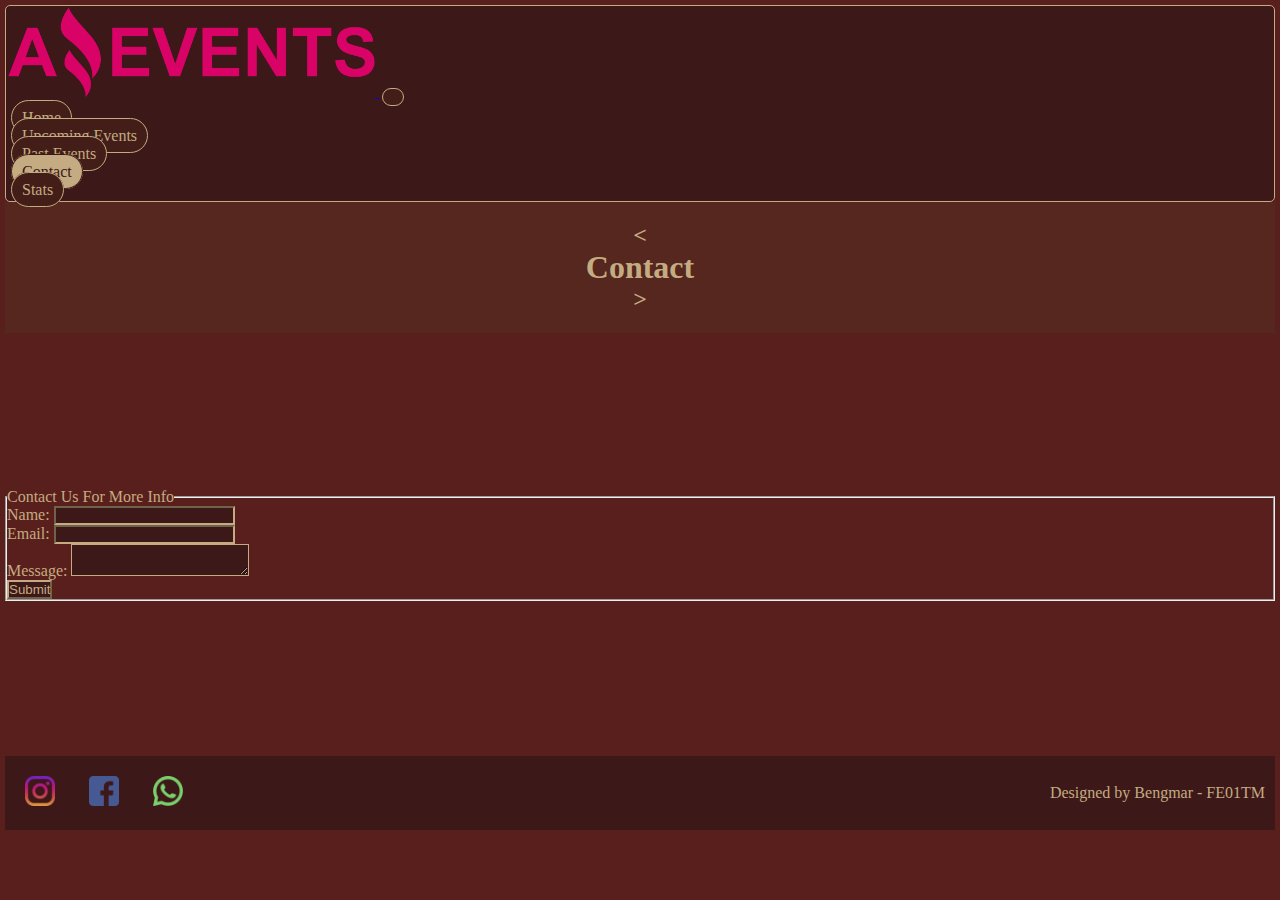
<file: contact.html>
<!DOCTYPE html>
<html lang="en">
  <head>
    <meta charset="UTF-8" >
    <meta http-equiv="X-UA-Compatible" content="IE=edge" >
    <meta name="viewport" content="width=device-width, initial-scale=1.0" >
    <title>AE - Contact Us</title>
    <link
      rel="shortcut icon"
      href="./assets/favicon-AmazingEvents.ico"
      type="image/x-icon"
    >
    <link
      href="https://cdn.jsdelivr.net/npm/bootstrap@5.3.0-alpha1/dist/css/bootstrap.min.css"
      rel="stylesheet"
      integrity="sha384-GLhlTQ8iRABdZLl6O3oVMWSktQOp6b7In1Zl3/Jr59b6EGGoI1aFkw7cmDA6j6gD"
      crossorigin="anonymous"
    >
    <link rel="stylesheet" href="./styles/style.css" >
  </head>
  <body>
    <header class="sticky-top">
      <!-- Navbar -->
      <nav class="navbar navbar-expand-lg container-header">
        <!-- Navbar brand -->
        <a class="navbar-brand me-2" href="./index.html">
          <img
            class="logo"
            src="./assets/Logo_AmazingEvents.png"
            alt="Logo"
            loading="lazy"
            style="margin-top: -1px"
          >
        </a>

        <!-- Toggle button -->
        <button
          class="navbar-toggler details"
          type="button"
          data-bs-toggle="collapse"
          data-bs-target="#navbarNav"
          aria-controls="navbarNav"
          aria-expanded="false"
          aria-label="Toggle navigation"
        >
          <span class="navbar-toggler-icon"></span>
        </button>
        <div class="collapse navbar-collapse" id="navbarNav">
          <ul class="navbar-nav ms-auto">
            <li class="nav-item">
              <a class="details nav-link" href="./index.html"
                >Home</a
              >
            </li>
            <li class="nav-item">
              <a class="details nav-link" href="./upcoming_events.html"
                >Upcoming Events</a
              >
            </li>
            <li class="nav-item">
              <a class="details nav-link" href="./past_events.html"
                >Past Events</a
              >
            </li>
            <li class="nav-item">
              <a class="details nav-link active" aria-current="page" href="#">Contact</a>
            </li>
            <li class="nav-item">
              <a class="details nav-link" href="./stats.html">Stats</a>
            </li>
          </ul>
        </div>
      </nav>
      <!-- Navbar finish-->

      <div class="container-flex page">
        <div class="row">
          <a href="./past_events.html" class="special-title col-1"
            ><h2 class="title">&lt;</h2></a
          >
          <h1 class="title col-10">Contact</h1>
          <a href="./stats.html" class="special-title col-1"
            ><h2 class="title">&gt;</h2></a
          >
        </div>
      </div>
    </header>
    <main>
      <div class="container col-10 col-lg-6">
        <form class="form-text">
          <fieldset>
            <legend>Contact Us For More Info</legend>
            <div class="mb-3">
              <label for="name" class="form-label">Name:</label>
              <input type="text" class="form-control" id="name" >
            </div>
            <div class="mb-3">
              <label for="inputemail" class="form-label">Email:</label>
              <input type="email" class="form-control" id="inputemail" >
            </div>
            <div class="mb-3">
              <label class="form-label" for="message">Message:</label>
              <textarea
                id="message"
                name="comment"
                class="form-control"
              ></textarea>
            </div>
            <button type="submit" class="btn btn-primary">Submit</button>
          </fieldset>
        </form>
      </div>
    </main>
    <footer>
      <div>
        <a href="https://www.instagram.com"
          ><img class="redes" src="./assets/instagram.png" alt="logo_instagram"
        ></a>
        <a href="https://www.facebook.com"
          ><img class="redes" src="./assets/facebook.png" alt="logo_facebook"
        ></a>
        <a href="https://www.whatsapp.com"
          ><img class="redes" src="./assets/whatsapp.png" alt="logo_whatsapp"
        ></a>
      </div>
      <div>
        <p class="price">Designed by Bengmar - FE01TM</p>
      </div>
    </footer>
    <script
      src="https://cdn.jsdelivr.net/npm/bootstrap@5.3.0-alpha1/dist/js/bootstrap.bundle.min.js"
      integrity="sha384-w76AqPfDkMBDXo30jS1Sgez6pr3x5MlQ1ZAGC+nuZB+EYdgRZgiwxhTBTkF7CXvN"
      crossorigin="anonymous"
    ></script>
  </body>
</html>
</file>
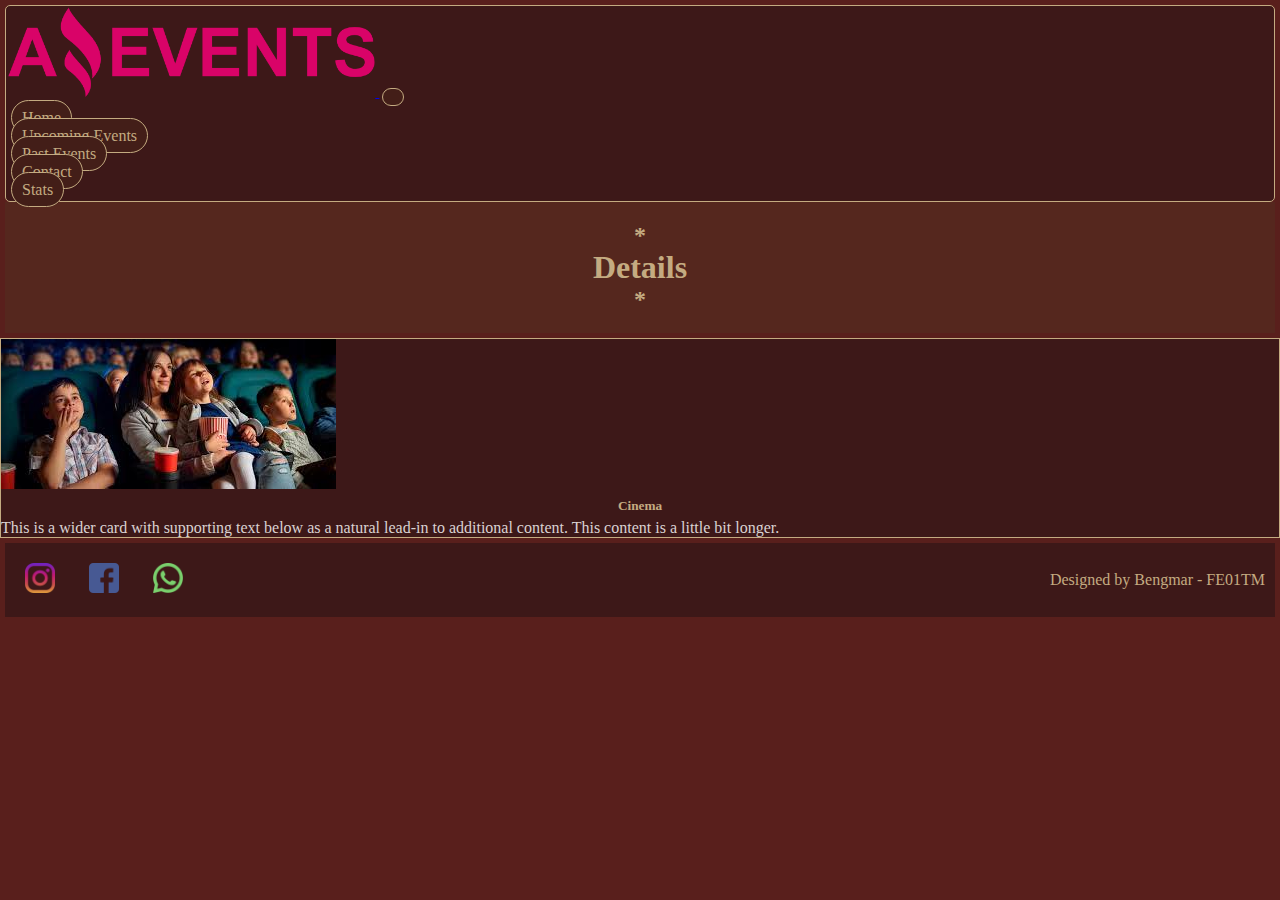
<file: details.html>
<!DOCTYPE html>
<html lang="en">
  <head>
    <meta charset="UTF-8" >
    <meta http-equiv="X-UA-Compatible" content="IE=edge" >
    <meta name="viewport" content="width=device-width, initial-scale=1.0" >
    <link rel="shortcut icon" href="./assets/favicon-AmazingEvents.ico" type="image/x-icon" >
    <title>AE - Details</title>
    <link
      href="https://cdn.jsdelivr.net/npm/bootstrap@5.3.0-alpha1/dist/css/bootstrap.min.css"
      rel="stylesheet"
      integrity="sha384-GLhlTQ8iRABdZLl6O3oVMWSktQOp6b7In1Zl3/Jr59b6EGGoI1aFkw7cmDA6j6gD"
      crossorigin="anonymous"
    >
    <link rel="stylesheet" href="./styles/style.css" >
  </head>
  <body>
    <header class="sticky-top">
      <!-- Navbar -->
      <nav class="navbar navbar-expand-lg container-header">
        <!-- Navbar brand -->
        <a class="navbar-brand me-2" href="./index.html">
          <img
            class="logo"
            src="./assets/Logo_AmazingEvents.png"
            alt="Logo"
            loading="lazy"
            style="margin-top: -1px"
          >
        </a>

        <!-- Toggle button -->
        <button
          class="navbar-toggler details"
          type="button"
          data-bs-toggle="collapse"
          data-bs-target="#navbarNav"
          aria-controls="navbarNav"
          aria-expanded="false"
          aria-label="Toggle navigation"
        >
          <span class="navbar-toggler-icon"></span>
        </button>
        <div class="collapse navbar-collapse" id="navbarNav">
          <ul class="navbar-nav ms-auto">
            <li class="nav-item">
              <a class="details nav-link" href="./index.html"
                >Home</a
              >
            </li>
            <li class="nav-item">
              <a class="details nav-link" href="./upcoming_events.html"
                >Upcoming Events</a
              >
            </li>
            <li class="nav-item">
              <a class="details nav-link" href="./past_events.html"
                >Past Events</a
              >
            </li>
            <li class="nav-item">
              <a class="details nav-link" href="./contact.html">Contact</a>
            </li>
            <li class="nav-item">
              <a class="details nav-link" href="./stats.html">Stats</a>
            </li>
          </ul>
        </div>
      </nav>
      <!-- Navbar finish-->

      <div class="container-flex page">
        <div class="row">
          <a href="#" class="special-title col-1"
            ><h2 class="title">*</h2></a
          >
          <h1 class="title col-10">Details</h1>
          <a href="#" class="special-title col-1"
            ><h2 class="title">*</h2></a
          >
        </div>
      </div>
    </header>
    <main>
        <div class="card h-100 m-3">
            <div class="row g-0">
              <div class="col-md-4">
                <img src="./assets/Cinema.jpg" class="img-fluid rounded-start w-100" alt="Cinema">
              </div>
              <div class="col-md-8">
                <div class="card-body text-center">
                  <h5 class="card-title">Cinema</h5>
                  <p class="card-text">This is a wider card with supporting text below as a natural lead-in to additional content. This content is a little bit longer.</p>
                </div>
              </div>
            </div>
          </div>
    </main>
    <footer>
        <div>
          <a href="https://www.instagram.com" ><img class="redes" src="./assets/instagram.png" alt="logo_instagram"></a>
          <a href="https://www.facebook.com" ><img class="redes" src="./assets/facebook.png" alt="logo_facebook"></a>
          <a href="https://www.whatsapp.com" ><img class="redes" src="./assets/whatsapp.png" alt="logo_whatsapp"></a>
        </div>
        <div>
          <p class="price">Designed by Bengmar - FE01TM</p>
        </div>
      </footer>
      <script
        src="https://cdn.jsdelivr.net/npm/bootstrap@5.3.0-alpha1/dist/js/bootstrap.bundle.min.js"
        integrity="sha384-w76AqPfDkMBDXo30jS1Sgez6pr3x5MlQ1ZAGC+nuZB+EYdgRZgiwxhTBTkF7CXvN"
        crossorigin="anonymous"
      ></script>   
  </body>
</html>
</file>
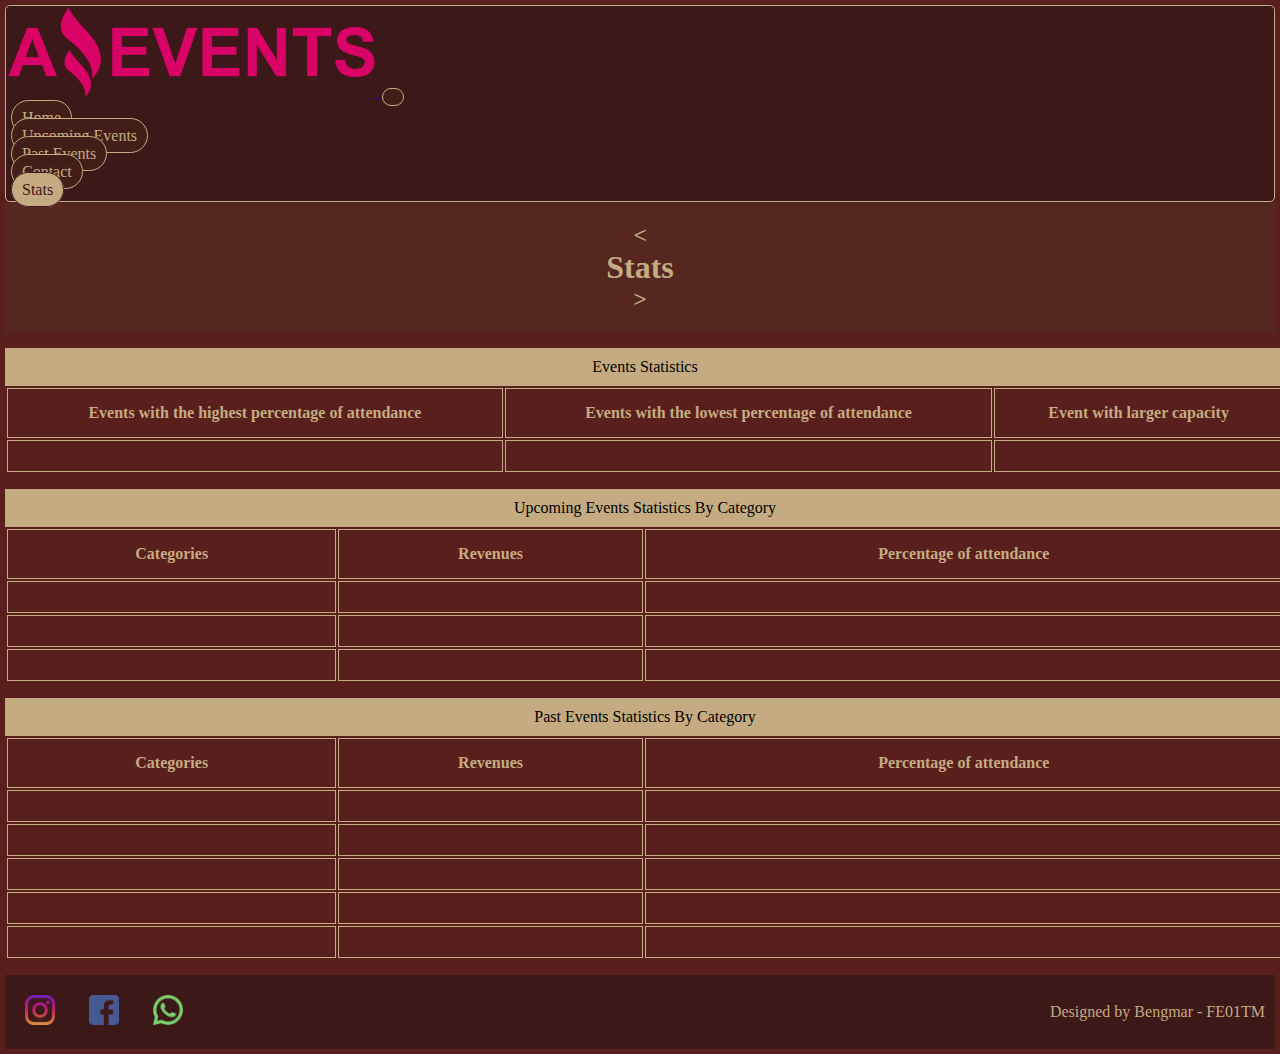
<file: stats.html>
<!DOCTYPE html>
<html lang="en">
  <head>
    <meta charset="UTF-8" >
    <meta http-equiv="X-UA-Compatible" content="IE=edge" >
    <meta name="viewport" content="width=device-width, initial-scale=1.0" >
    <title>AE - Stats</title>
    <link
      rel="shortcut icon"
      href="./assets/favicon-AmazingEvents.ico"
      type="image/x-icon"
    >
    <link
      href="https://cdn.jsdelivr.net/npm/bootstrap@5.3.0-alpha1/dist/css/bootstrap.min.css"
      rel="stylesheet"
      integrity="sha384-GLhlTQ8iRABdZLl6O3oVMWSktQOp6b7In1Zl3/Jr59b6EGGoI1aFkw7cmDA6j6gD"
      crossorigin="anonymous"
    >
    <link rel="stylesheet" href="./styles/style.css" >
  </head>
  <body>
    <header class="sticky-top">
      <!-- Navbar -->
      <nav class="navbar navbar-expand-lg container-header">
        <!-- Navbar brand -->
        <a class="navbar-brand me-2" href="./index.html">
          <img
            class="logo"
            src="./assets/Logo_AmazingEvents.png"
            alt="Logo"
            loading="lazy"
            style="margin-top: -1px"
          >
        </a>

        <!-- Toggle button -->
        <button
          class="navbar-toggler details"
          type="button"
          data-bs-toggle="collapse"
          data-bs-target="#navbarNav"
          aria-controls="navbarNav"
          aria-expanded="false"
          aria-label="Toggle navigation"
        >
          <span class="navbar-toggler-icon"></span>
        </button>
        <div class="collapse navbar-collapse" id="navbarNav">
          <ul class="navbar-nav ms-auto">
            <li class="nav-item">
              <a class="details nav-link" href="./index.html"
                >Home</a
              >
            </li>
            <li class="nav-item">
              <a class="details nav-link" href="./upcoming_events.html"
                >Upcoming Events</a
              >
            </li>
            <li class="nav-item">
              <a class="details nav-link" href="./past_events.html"
                >Past Events</a
              >
            </li>
            <li class="nav-item">
              <a class="details nav-link" href="./contact.html">Contact</a>
            </li>
            <li class="nav-item">
              <a class="details nav-link active" aria-current="page" href="#">Stats</a>
            </li>
          </ul>
        </div>
      </nav>
      <!-- Navbar finish-->

      <div class="container-flex page">
        <div class="row">
          <a href="./contact.html" class="special-title col-1"
            ><h2 class="title">&lt;</h2></a
          >
          <h1 class="title col-10">Stats</h1>
          <a href="./index.html" class="special-title col-1"
            ><h2 class="title">&gt;</h2></a
          >
        </div>
      </div>
    </header>
    <main>
      <div class="container">
        <table>
          <caption>
            Events Statistics
          </caption>
          <thead>
            <tr>
              <th>Events with the highest percentage of attendance</th>
              <th>Events with the lowest percentage of attendance</th>
              <th>Event with larger capacity</th>
            </tr>
          </thead>
          <tbody>
            <tr>
              <td></td>
              <td></td>
              <td></td>
            </tr>
          </tbody>
        </table>
        <table>
          <caption>
            Upcoming Events Statistics By Category
          </caption>
          <thead>
            <tr>
              <th>Categories</th>
              <th>Revenues</th>
              <th>Percentage of attendance</th>
            </tr>
          </thead>
          <tbody>
            <tr>
              <td></td>
              <td></td>
              <td></td>
            </tr>
            <tr>
              <td></td>
              <td></td>
              <td></td>
            </tr>
            <tr>
              <td></td>
              <td></td>
              <td></td>
            </tr>
          </tbody>
        </table>
        <table>
          <caption>
            Past Events Statistics By Category
          </caption>
          <thead>
            <tr>
              <th>Categories</th>
              <th>Revenues</th>
              <th>Percentage of attendance</th>
            </tr>
          </thead>
          <tbody>
            <tr>
              <td></td>
              <td></td>
              <td></td>
            </tr>
            <tr>
              <td></td>
              <td></td>
              <td></td>
            </tr>
            <tr>
              <td></td>
              <td></td>
              <td></td>
            </tr>
            <tr>
              <td></td>
              <td></td>
              <td></td>
            </tr>
            <tr>
              <td></td>
              <td></td>
              <td></td>
            </tr>
          </tbody>
        </table>
      </div>
    </main>
    <footer>
      <div>
        <a href="https://www.instagram.com"
          ><img class="redes" src="./assets/instagram.png" alt="logo_instagram"
        ></a>
        <a href="https://www.facebook.com"
          ><img class="redes" src="./assets/facebook.png" alt="logo_facebook"
        ></a>
        <a href="https://www.whatsapp.com"
          ><img class="redes" src="./assets/whatsapp.png" alt="logo_whatsapp"
        ></a>
      </div>
      <div>
        <p class="price">Designed by Bengmar - FE01TM</p>
      </div>
    </footer>
    <script
      src="https://cdn.jsdelivr.net/npm/bootstrap@5.3.0-alpha1/dist/js/bootstrap.bundle.min.js"
      integrity="sha384-w76AqPfDkMBDXo30jS1Sgez6pr3x5MlQ1ZAGC+nuZB+EYdgRZgiwxhTBTkF7CXvN"
      crossorigin="anonymous"
    ></script>
  </body>
</html>
</file>
<file: styles/style.css>
* {
  box-sizing: border-box;
  margin: 0px;
  padding: 0px;
}

body {
  background-color: rgb(89, 31, 28);
}

.container-header {
  border: 1px solid rgb(196, 171, 129);
  border-radius: 5px;
  background-color: rgb(61, 24, 24);
  padding: 2px;
  margin: 5px 5px 0px;
}

.page {
  padding: 20px;
  background-color: rgb(85, 39, 30);
  color: rgb(196, 171, 129);
  margin: 0px 5px 5px;
}

.details {
  border: 1px solid rgb(196, 171, 129);
  border-radius: 18px;
  padding: 8px 10px;
  margin: 3px;
  color: rgb(196, 171, 129);
  background-color: rgb(67, 30, 24);
  text-decoration: none;
}

.logo {
  height: 90px;
  width: auto;
}

.title {
  text-align: center;
}

.special-title {
  color: rgb(196, 171, 129);
  text-decoration: none;
}

.formularysearch {
  padding: 15px 5px;
  margin: 15px;
}

.mycards {
  margin: 30px 10px 60px;
}

.mycheckbox {
  padding: 10px 30px;
  color: rgb(196, 171, 129);
}

.card {
  background-color: rgb(61, 24, 24);
  color: rgb(218, 210, 210);
  border: 1px solid rgb(196, 171, 129);
}

footer {
  margin: 5px;
  background-color: rgb(61, 24, 24);
  display: flex;
  flex-wrap: wrap;
  justify-content: space-between;
  align-items: center;
  padding: 5px;
}

.form-control,
.btn {
  background-color: rgb(61, 24, 24);
  border-color: rgb(196, 171, 129);
  color: rgb(196, 171, 129);
}

.card-img-top {
  margin: 1px;
  border: 1px solid rgb(196, 171, 129);
  height: 50%;
  width: auto;
}

.price,
.card-title {
  text-align: center;
  padding: 5px;
  color: rgb(196, 171, 129);
}

.form-text {
  padding: 5px;
  color: rgb(196, 171, 129);
  margin: 150px 0px;
}

.details:hover,
.btn-outline-success:hover,
.active {
  color: rgb(61, 24, 24);
  background-color: rgb(196, 171, 129);
  border: 1px solid rgb(61, 24, 24);
}

.redes {
  height: 50px;
  margin: 5px;
  padding: 10px;
}

table {
  width: 100%;
  margin: 15px 5px;
}

th,
td,
tr {
  border: 1px solid rgb(196, 171, 129);
  padding: 15px;
  color: rgb(196, 171, 129);
}

caption {
  background-color: rgb(196, 171, 129);
  padding: 10px;
}

@media screen and (max-width: 600px) {
  .logo {
    width: 14rem;
    height: auto;
  }
  footer{
    display:flex;
    justify-content: center;
  }
}
</file>
